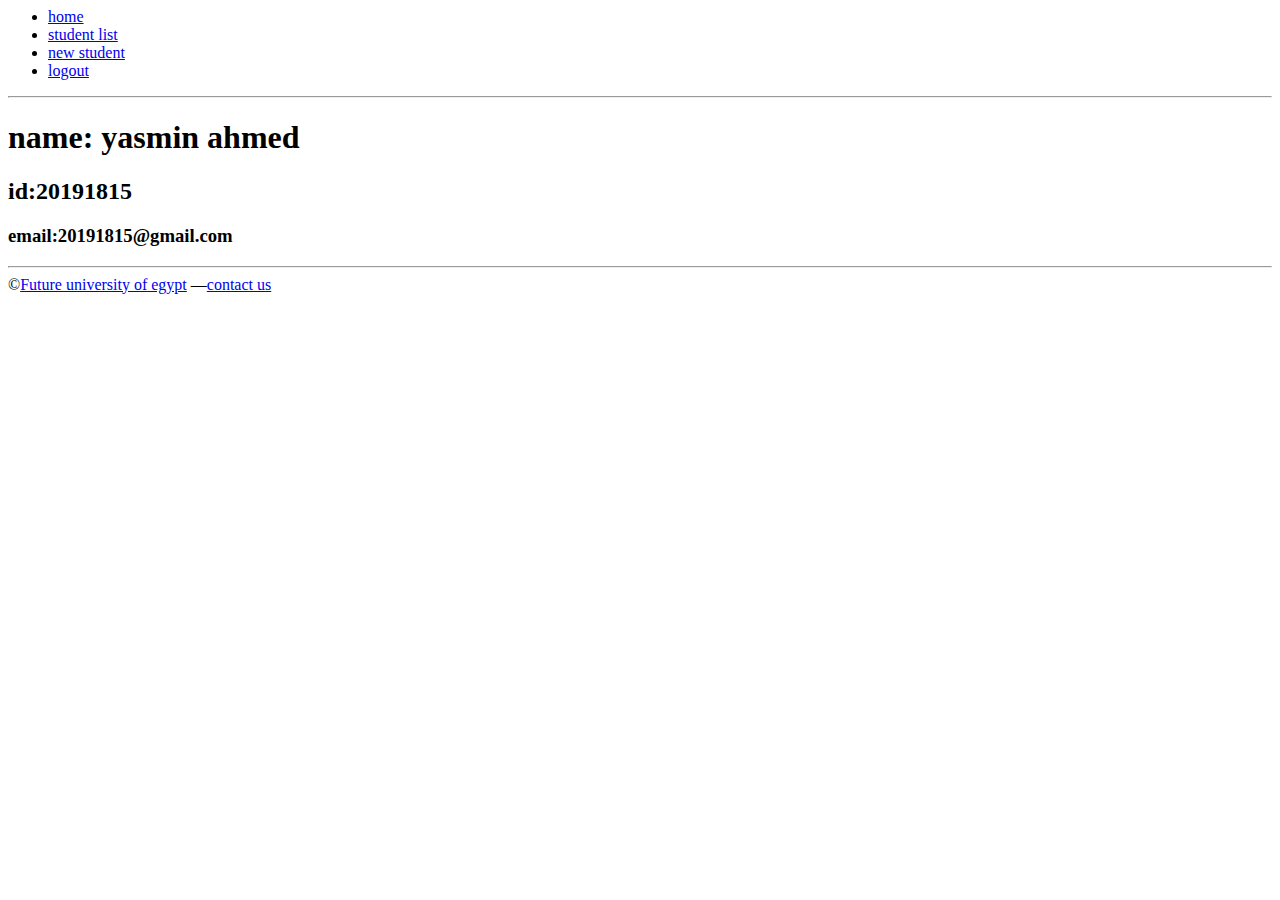
<file: index.html>
<html>
<head>
    <title>home page</title>
    <link rel="stylesheet"type="type/css"href="style.css">
</head>
<body>
    <nav>
        <ul>
  <li> <a calss="active" href="index.html">home</a></li>
   <li><a href ="student list.html">student list</a></li>
   <li><a href="new student.html">new student</a></li>
   <li><a href ="#"target="_blank">logout</a></li>
        </ul>

    </nav>
    <hr>
    <!--sec-->
    <div>
    <h1>name: yasmin ahmed</h1>
    <h2>id:20191815</h2>
    <h3>email:20191815@gmail.com</h3>
    </div>
</hr>
    <!--#sec-->

    <!--footer--><hr>
    &copy;<a href="http://www.fue.edu.eg">Future university of egypt</a>&nbsp;&mdash;<a href="mailto:20191815@gmail.com">contact us </a>
</hr>
    <!--#footer-->
</body>

</html>
</file>
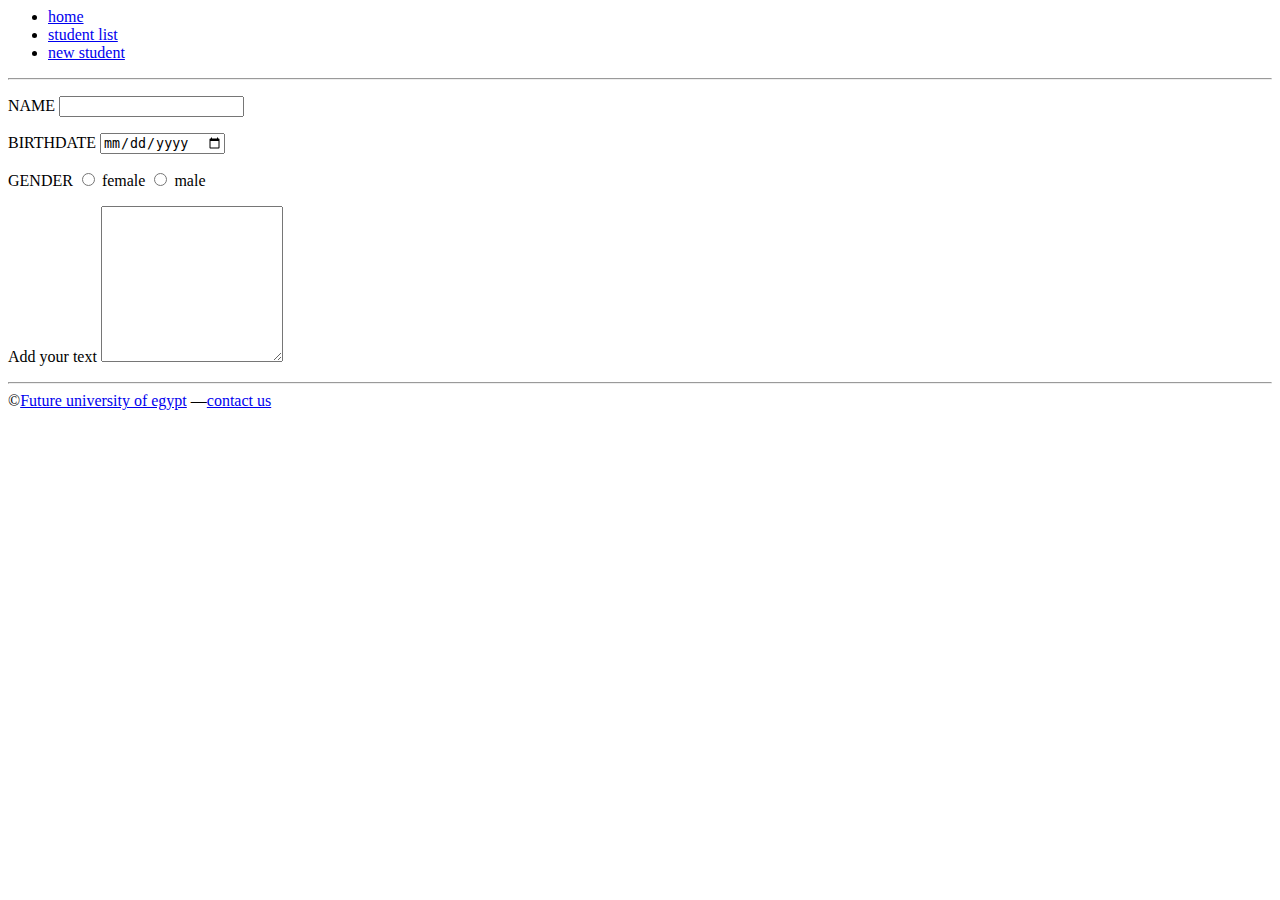
<file: new student.html>
<html>
<head>
    <title>new student</title>
    <link rel="stylesheet"type="type/css"href="style.css">
</head>
<body>
    
    <ul>
        <li> <a href="index.html">home</a></li>
        <li> <a href ="student list.html">student list</a></li>
         <li><a class="active"href="new student.html">new student</a></li>
          </ul>
      
   
    <hr>

    <form>
<label>
    <p>
        NAME
        <input type="text">
    </p>
</label>
<label>
    <p>
        BIRTHDATE
        <input type="date">
    </p>
</label>
<label>
    <p>
GENDER
<input type="radio" name="gender" value=female>
female
<input type="radio" name="gender" value=male>
male
    </p>
</label>
<label>
    <p>
Add your text 
<textarea name="" id="" cols="20" rows="10"></textarea>
    </p>
</label>



    </form>
 <!--footer--><hr>
 &copy;<a href="http://www.fue.edu.eg">Future university of egypt</a>&nbsp;&mdash;<a href="mailto:20191815@gmail.com">contact us </a>
</hr>
    <!--#footer-->
</body>

</html>
</file>
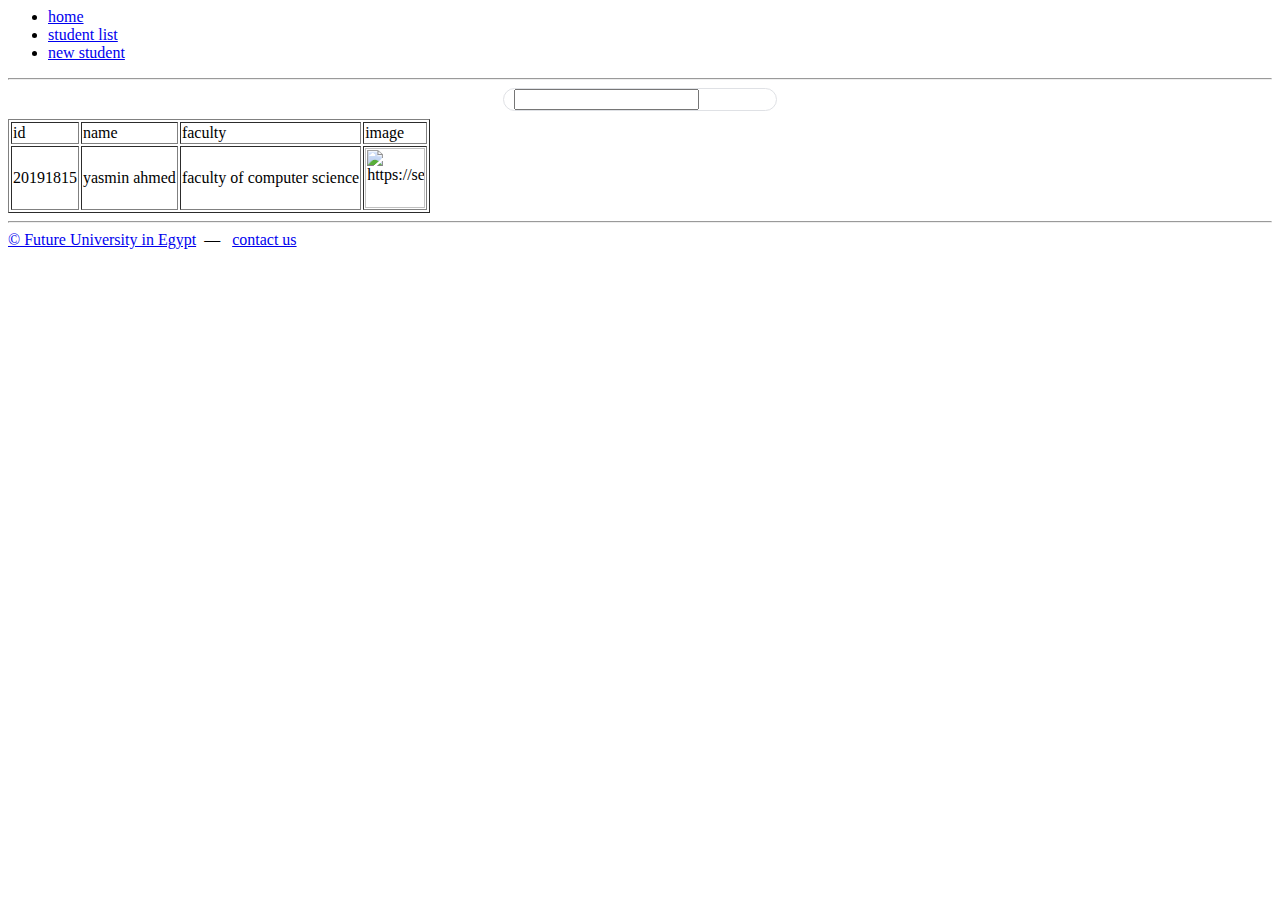
<file: student list.html>
<html>
<head>
    <title>student list</title>
    <link rel="stylesheet"type="type/css"href="style.css">

    <style>
        .searchbar{
width:20%;
height: auto;
border: 1px;
border-style: solid;
border-color:  #dfe1e5;
margin: 8px auto;
border-radius: 24px;
padding: 0px 10px;}
    </style>
</head>
<body>
    <!--nav-->
    <ul>
  <li> <a href="index.html">home</a></li>
  <li> <a class ="active"href ="student list.html">student list</a></li>
   <li><a href="new student.html">new student</a></li>
    </ul>

    <!--#nav-->
    <hr>
    <section>


    
    <div class="searchbar">     
           
        <input type="search" class="searchbox">
      
    </div>
    
    <table border="1">
        <thead>
            <tr>
                <td>
                 id   
                </td>

                <td>
                    name
        
                </td>
                <td>
                    faculty
                </td>
                <td>
                    image
                </td>
            </tr>

        </thead>
        <tbody>
            <tr>
                <td>
                 20191815  
                </td>

                <td>
                    yasmin ahmed
        
                </td>
                <td>
                    faculty of computer science
                </td>
                <td>
                    <img scr="https://services.fue.edu.eg/fuestudentportal/Default.aspx" width="60px" height="60px"alt="https://services.fue.edu.eg/fuestudentportal/Default.aspx">
                </td>
            </tr>
        

        </tbody>
       
          
    </table>
  </section>

    <!--footer--><hr>
    <a href ="http://www.fue.edu.eg" target="_blank">&copy; Future University in Egypt</a>&nbsp;&nbsp;&mdash;&nbsp;&nbsp;
<a href="mailto:20191815@fue.edu.eg">contact us</a>
</hr>
    <!--#footer-->
</body>

</html>
</file>
<file: style.css>
ul{
    list-style-type: none;
    background-color: #f3f3f3;
    border: 1px solid #e7e7e7;
    overflow: hidden;
}
li{
    float: left;
}
.nav-right{
    float:right;
}
li a{
    display:black;
    color: #666;
    padding:10px;

}
a{
    text-decoration: none;
    color:#008CBA;
}
li a:hover{
    background-color: #dddddd;
    

}
li a.active{
    background-color: rgb(76,175,80);
color:white;
}
div{
    border:3px dotted;
    border-radius: 15px;

}
table{
    width: 50%;
    border-collapse: collapse;

}
thead{
    background-color:  rgb(76,175,80);
}
thead tr{
    text-align: center;

}
tbody tr:nth-child(odd){
background-color: lightgrey;
}
.searchbar{
width:20%;
height: auto;
border: 1px;
border-style: solid;
border-color:  #dfe1e5;
margin: 8px auto;
border-radius: 24px;
padding: 0px 10px;

}
</file>
